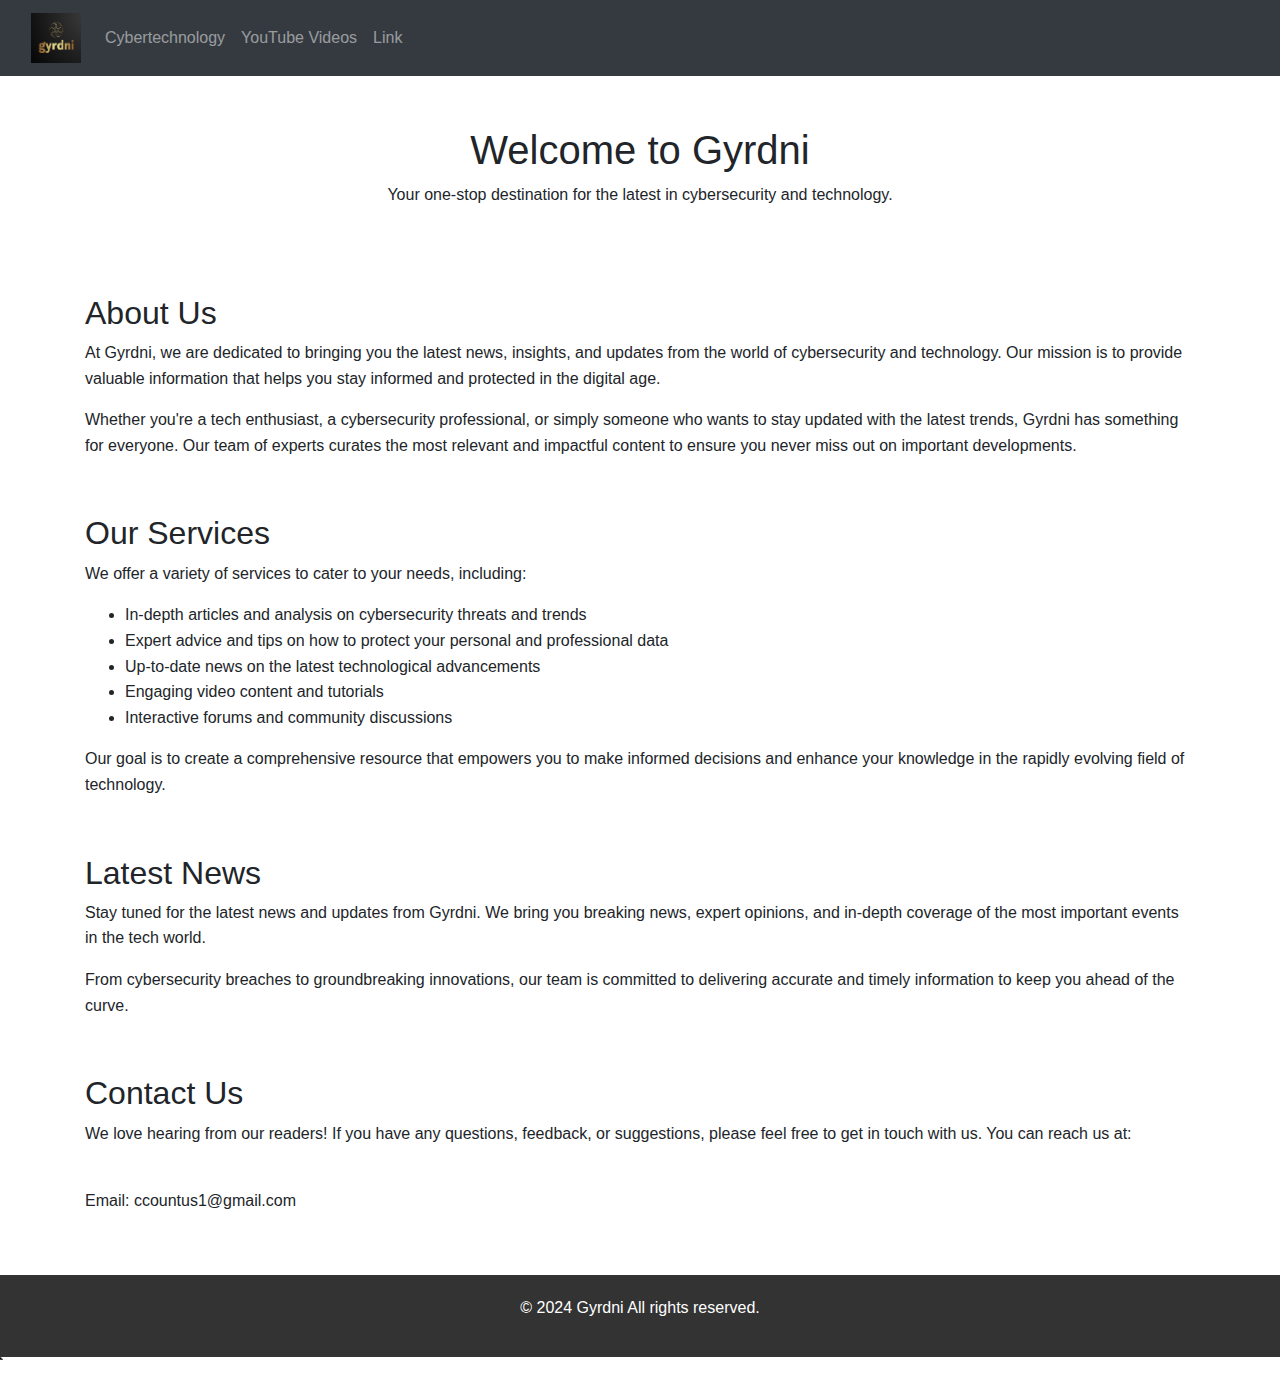
<file: index.html>
<!DOCTYPE html>
<html lang="en">
  <head>
    <meta charset="UTF-8" />
    <meta name="viewport" content="width=device-width, initial-scale=1.0" />
    <title>Welcome to Gyrdni</title>
    <link
      href="https://stackpath.bootstrapcdn.com/bootstrap/4.5.2/css/bootstrap.min.css"
      rel="stylesheet"
    />
    <link rel="stylesheet" href="style/style.css" />
    <link rel="stylesheet" href="style/cursor.css" />
    <link rel="icon" href="images/logo.png" />
    <style>
      body {
        font-family: Arial, sans-serif;
      }
      .welcome-section {
        text-align: center;
        padding: 50px 0;
      }
      .content-section {
        padding: 20px 0;
      }
      .footer {
        background-color: #333;
        color: white;
        text-align: center;
        padding: 20px 0;
      }
    </style>
  </head>
  <body>
    <nav class="navbar navbar-expand-sm navbar-dark bg-dark">
      <div class="container-fluid">
        <a class="navbar-brand"
          ><img src="images/logo.png" alt="logo" height="50px" width="50px"
        /></a>
        <button
          class="navbar-toggler"
          type="button"
          data-bs-toggle="collapse"
          data-bs-target="#mynavbar"
        >
          <span class="navbar-toggler-icon"></span>
        </button>
        <div class="collapse navbar-collapse" id="mynavbar">
          <ul class="navbar-nav me-auto">
            <li class="nav-item">
              <a class="nav-link" href="cybertechnology">Cybertechnology</a>
            </li>
            <li class="nav-item">
              <a class="nav-link" href="youtube-videos">YouTube Videos</a>
            </li>
            <li class="nav-item">
              <a class="nav-link" href="javascript:void(0)">Link</a>
            </li>
          </ul>
        </div>
      </div>
    </nav>

    <div class="container">
      <div class="welcome-section">
        <h1>Welcome to Gyrdni</h1>
        <p>
          Your one-stop destination for the latest in cybersecurity and
          technology.
        </p>
      </div>

      <div class="content-section">
        <h2>About Us</h2>
        <p>
          At Gyrdni, we are dedicated to bringing you the latest news, insights,
          and updates from the world of cybersecurity and technology. Our
          mission is to provide valuable information that helps you stay
          informed and protected in the digital age.
        </p>
        <p>
          Whether you're a tech enthusiast, a cybersecurity professional, or
          simply someone who wants to stay updated with the latest trends,
          Gyrdni has something for everyone. Our team of experts curates the
          most relevant and impactful content to ensure you never miss out on
          important developments.
        </p>
      </div>

      <div class="content-section">
        <h2>Our Services</h2>
        <p>We offer a variety of services to cater to your needs, including:</p>
        <ul>
          <li>
            In-depth articles and analysis on cybersecurity threats and trends
          </li>
          <li>
            Expert advice and tips on how to protect your personal and
            professional data
          </li>
          <li>Up-to-date news on the latest technological advancements</li>
          <li>Engaging video content and tutorials</li>
          <li>Interactive forums and community discussions</li>
        </ul>
        <p>
          Our goal is to create a comprehensive resource that empowers you to
          make informed decisions and enhance your knowledge in the rapidly
          evolving field of technology.
        </p>
      </div>

      <div class="content-section">
        <h2>Latest News</h2>
        <p>
          Stay tuned for the latest news and updates from Gyrdni. We bring you
          breaking news, expert opinions, and in-depth coverage of the most
          important events in the tech world.
        </p>
        <p>
          From cybersecurity breaches to groundbreaking innovations, our team is
          committed to delivering accurate and timely information to keep you
          ahead of the curve.
        </p>
      </div>

      <div class="content-section">
        <h2>Contact Us</h2>
        <p>
          We love hearing from our readers! If you have any questions, feedback,
          or suggestions, please feel free to get in touch with us. You can
          reach us at:
        </p>
        <br />
        <p>Email: ccountus1@gmail.com</p>
        <br />
      </div>
    </div>

    <div class="footer">
      <p>&copy; 2024 Gyrdni All rights reserved.</p>
    </div>

    <div class="custom-cursor" id="customCursor"></div>

    <script src="https://code.jquery.com/jquery-3.5.1.slim.min.js"></script>
    <script src="https://cdn.jsdelivr.net/npm/@popperjs/core@2.5.2/dist/umd/popper.min.js"></script>
    <script src="https://stackpath.bootstrapcdn.com/bootstrap/4.5.2/js/bootstrap.min.js"></script>
    <script src="js/cursor.js"></script>
    <script src="js/kt.js"></script>
  </body>
</html>
</file>
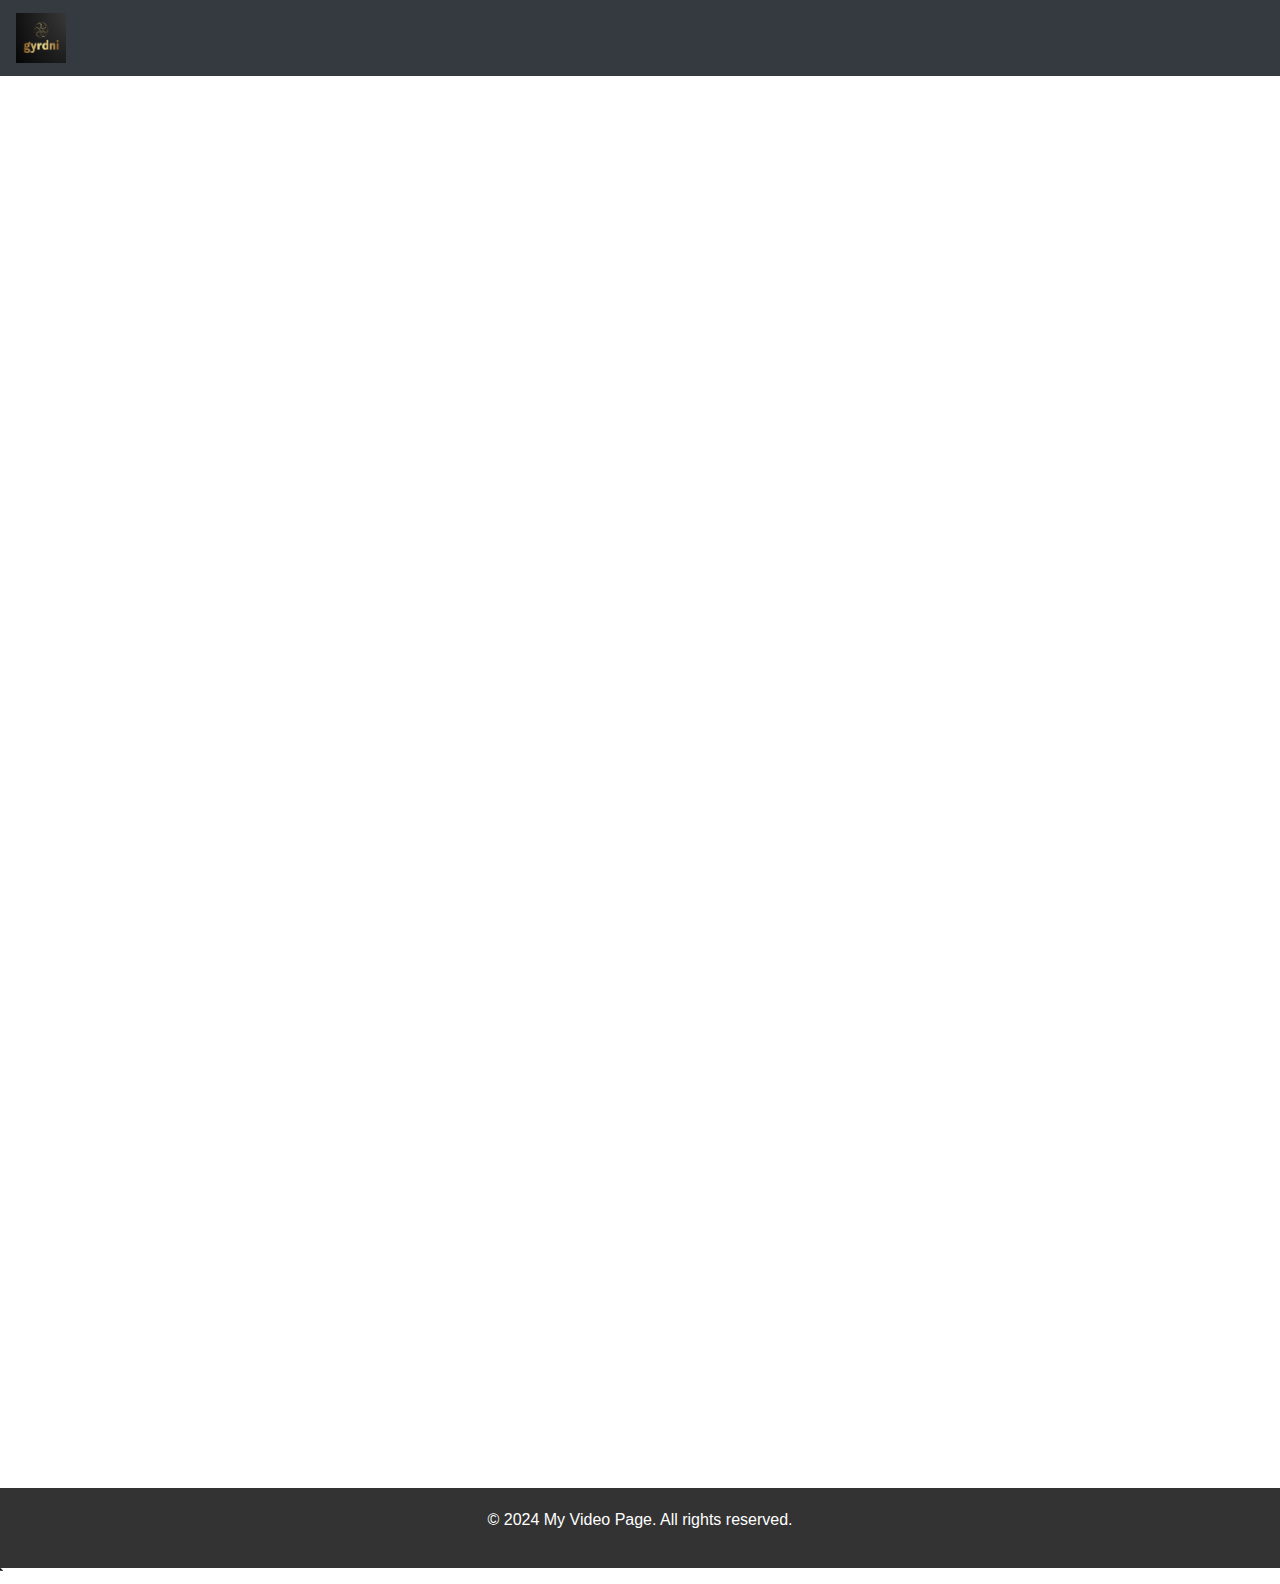
<file: youtube-videos/index.html>
<!DOCTYPE html>
<html lang="en">
  <head>
    <meta charset="UTF-8" />
    <meta name="viewport" content="width=device-width, initial-scale=1.0" />
    <title>YouTube Videos</title>
    <link
      href="https://stackpath.bootstrapcdn.com/bootstrap/4.5.2/css/bootstrap.min.css"
      rel="stylesheet"
    />
    <link rel="icon" href="../images/logo.png" />
    <link rel="stylesheet" href="../style/cursor.css" />
    <style>
      body {
        font-family: Arial, sans-serif;
      }
      .video-container {
        margin-bottom: 40px;
        padding-top: 20px;
      }
      .footer {
        background-color: #333;
        color: white;
        text-align: center;
        padding: 20px 0;
      }
    </style>
  </head>
  <body>
    <!-- Bootstrap Navigation Bar -->
    <nav class="navbar navbar-expand-lg navbar-dark bg-dark">
      <a class="navbar-brand" href="../index.html">
        <img src="../images/logo.png" width="50px" height="50px" alt="Logo" />
      </a>
    </nav>

    <div class="container">
      <div class="row justify-content-center">
        <div class="col-lg-8">
          <div class="video-container">
            <div class="embed-responsive embed-responsive-16by9">
              <iframe
                class="embed-responsive-item"
                src="https://youtube.com/embed/IMd8eHyqdvM"
                allowfullscreen
              ></iframe>
            </div>
          </div>

          <div class="video-container">
            <div class="embed-responsive embed-responsive-16by9">
              <iframe
                class="embed-responsive-item"
                src="https://youtube.com/embed/A8OqgAunpW4"
                allowfullscreen
              ></iframe>
            </div>
          </div>

          <div class="video-container">
            <div class="embed-responsive embed-responsive-16by9">
              <iframe
                class="embed-responsive-item"
                src="https://www.youtube.com/embed/L-YHF_WdvvU"
                allowfullscreen
              ></iframe>
            </div>
          </div>
        </div>
      </div>
    </div>

    <div class="footer">
      <p>&copy; 2024 My Video Page. All rights reserved.</p>
    </div>
    <div class="custom-cursor" id="customCursor"></div>
    <script src="https://code.jquery.com/jquery-3.5.1.slim.min.js"></script>
    <script src="https://cdn.jsdelivr.net/npm/@popperjs/core@2.5.2/dist/umd/popper.min.js"></script>
    <script src="https://stackpath.bootstrapcdn.com/bootstrap/4.5.2/js/bootstrap.min.js"></script>
    <script src="../js/cursor.js"></script>
    <script src="../js/kt.js"></script>
  </body>
</html>
</file>
<file: style/style.css>
body {
  font-family: Arial, sans-serif;
  line-height: 1.6;
}
.header,
.footer {
  background-color: #333;
  color: white;
  padding: 20px 0;
  text-align: center;
}
.main-content {
  padding: 20px;
}
.main-content img {
  max-width: 100%;
  height: auto;
}
.article {
  margin-bottom: 40px;
}
.article h2 {
  color: #007bff;
}
.article p {
  margin-bottom: 10px;
}
.nav-link {
  color: #fff;
  text-decoration: none;
}
.nav-link:hover {
  text-decoration: underline;
}
</file>
<file: style/cursor.css>
body {
  cursor: none; /* Hide the default cursor */
}

.custom-cursor {
  width: 32px;
  height: 32px;
  position: absolute;
  pointer-events: none;
  background: url("../images/cursor1.png") no-repeat center center;
  background-size: contain;
  z-index: 9999;
  transform: translate(-50%, -50%);
}

.custom-cursor.link-hover {
  background: url("../images/cursor2.png") no-repeat center center;
}

.custom-cursor.text-select {
  background: url("../images/cursor3.png") no-repeat center center;
}

a {
  cursor: none; /* Hide the default cursor over links */
}
</file>
